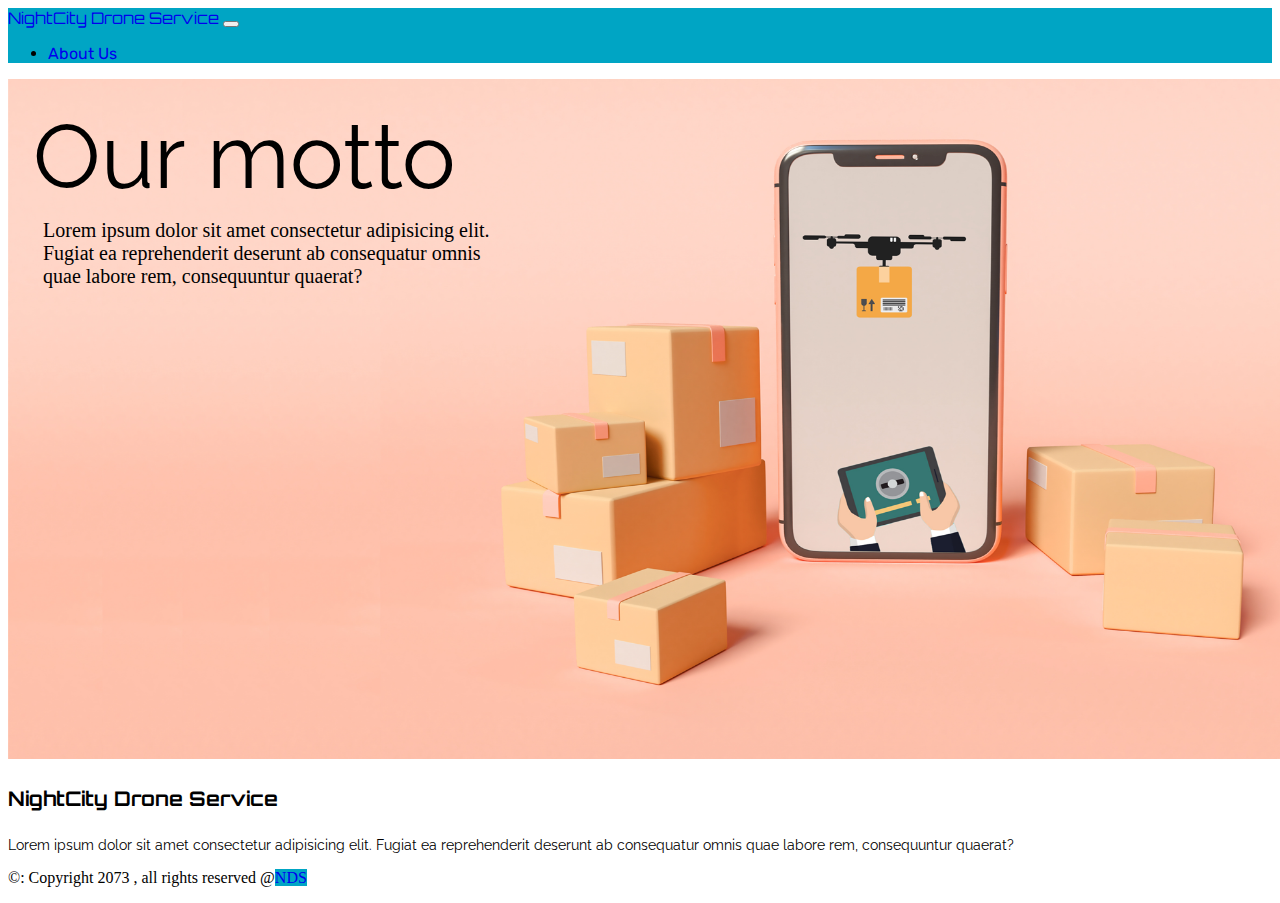
<file: dronedeliveryapp1-main/aboutus.html>
<!DOCTYPE html>
<head>
    <meta charset="UTF-8">
    <meta http-equiv="X-UA-Compatible" content="IE=edge">

    <meta name="viewport" content="width=device-width, initial-scale=1.0">
    <title>About NDS</title>
    <link href="https://cdn.jsdelivr.net/npm/bootstrap@5.0.0-beta2/dist/css/bootstrap.min.css" rel="stylesheet" integrity="sha384-BmbxuPwQa2lc/FVzBcNJ7UAyJxM6wuqIj61tLrc4wSX0szH/Ev+nYRRuWlolflfl" crossorigin="anonymous">
    <link rel="stylesheet" href="https://cdnjs.cloudflare.com/ajax/libs/font-awesome/5.15.2/css/all.min.css">
    <link rel="stylesheet" href="style.css">


</head>

<header id="header">


    <nav class="navbar navbar-expand-lg navbar-dark color-second-bg px-4">
        <div class="container-fluid">
            <a class="navbar-brand font-orbitron" href="index.html">NightCity Drone Service</a>
            <button class="navbar-toggler" type="button" data-toggle="collapse" data-target="#navbarNav" aria-controls="navbarNav" aria-expanded="false" aria-label="Toggle navigation">
                <span class="navbar-toggler-icon"></span>
            </button>
            <div class="collapse navbar-collapse" id="navbarNav">
                <ul class="navbar-nav m-auto font-rubik">

                    <li class="nav-item">
                        <a class="nav-link" href="aboutus.html">About Us</a>
                    </li>



                </ul>


            </div>
        </div>
    </nav>
</header>

<body>
    <div class="wrapper">
        <div class="headline">
            Our motto
        </div>
        <div class="description"> Lorem ipsum dolor sit amet consectetur adipisicing elit. Fugiat ea reprehenderit deserunt ab consequatur omnis quae labore rem, consequuntur quaerat?</div>


    </div>

</body>

<footer id="footer" class="bg-dark text-white py-5">
    <div class="container">
        <div class="row">
            <div class="col-lg-3 col-12">
                <h4 class="font-rubik font-size-20 font-orbitron">NightCity Drone Service</h4>
                <p class="font-size-14 font-rale text-white-50">Lorem ipsum dolor sit amet consectetur adipisicing elit. Fugiat ea reprehenderit deserunt ab consequatur omnis quae labore rem, consequuntur quaerat?</p>
            </div>
        </div>
    </div>
</footer>
<div class="copyright text-center bg-dark text-white py-2">
    <p>&copy: Copyright 2073 , all rights reserved @<a href="#" class="color-second">NDS</a></p>
</div>
</file>
<file: dronedeliveryapp1-main/style.css>
@import url("https://fonts.googleapis.com/css2?family=Baloo+Thambi+2&family=Raleway&family=Rubik&family=Orbitron&display=swap");
button, button:focus {
  outline: none !important;
  box-shadow: none !important;
}

a {
  text-decoration: none;
}

.banner-image {
  max-width: 1920px;
  max-height: 635px;
  width: auto;
  height: auto;
}

.font-baloo {
  font-family: "Baloo Thampi 2", cursive;
}

.font-rale {
  font-family: "Raleway", cursive;
}

.font-rubik {
  font-family: "Rubik", cursive;
}

.font-orbitron {
  font-family: "Orbitron", sans-serif;
}

.font-size-12 {
  font-size: 12px;
}

.font-size-14 {
  font-size: 14px;
}

.font-size-16 {
  font-size: 16px;
}

.font-size-20 {
  font-size: 20px;
}

.color-primary {
  color: #003859;
}

.color-primary-bg {
  background: #003859;
}

.color-second {
  background: #00A5C4;
}

.color-second-bg {
  background: #00A5C4;
}

.color-yellow {
  color: FFD289;
}

.color-yellow-bg {
  background: FFD289;
}

#top-sale .owl-carousel .item.product a {
  overflow: hidden;
}
#top-sale .owl-carousel .item .product img {
  transition: transform 0.5s ease;
}
#top-sale .owl-carousel .item .product img:hover {
  transform: scale(1.1);
}
#top-sale .owl-carousel .owl-nav button {
  position: absolute;
  top: 30%;
  outline: none;
}
#top-sale .owl-carousel .owl-nav button.owl-prev {
  left: 0;
  font-size: 35px;
  color: #003859;
  margin-left: -4rem;
  padding: 0 1rem;
}
#top-sale .owl-carousel .owl-nav button.owl-next {
  right: 0;
  font-size: 35px;
  color: #003859;
  margin-right: -4rem;
  padding: 0 1rem;
}

/*# sourceMappingURL=style.css.map */

/*about us css*/

.body {
    background-image: url('./assets/phone_delivery_drone.png');
    height:auto;
    width:auto;
}
.wrapper {
    height: 70vh;
    width: 100%;
    padding: 25px;
    background-image: url('./assets/phone_delivery_drone.png');
    background-size: 100% 100%;
    
}
.headline {
    font-family: "Raleway", cursive;
    font-size: 7vw;
    padding 10px;
    width:auto;
    height:auto;
}
.description{
    width: 50vh;
    padding: 10px;
    font-size: 20px;
}
</file>
